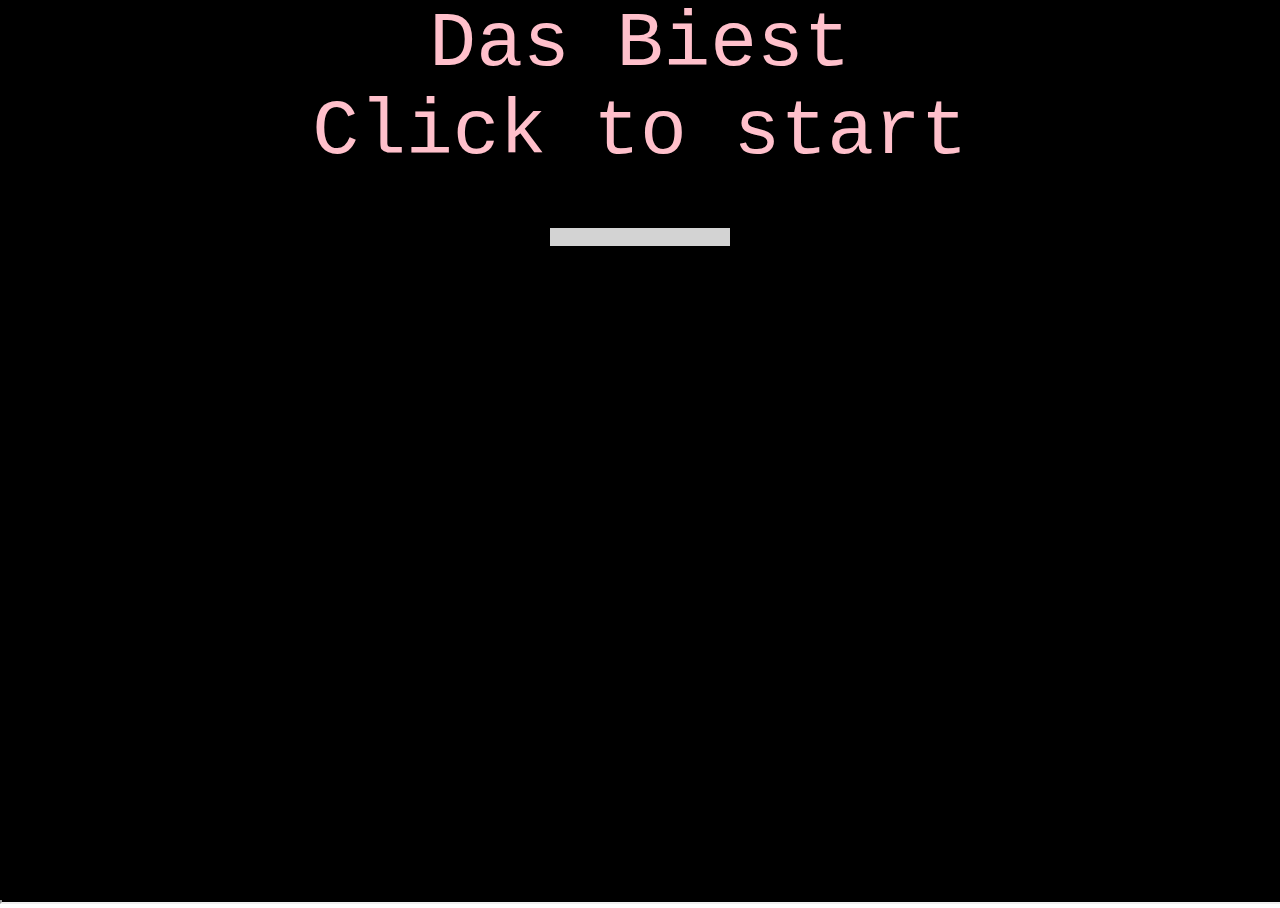
<file: index.html>
!<!DOCTYPE html>
<html>
<head>
    <meta charset="utf-8" />
    <meta http-equiv="X-UA-Compatible" content="IE=edge">
    <title>Meschede 2019</title>
    <meta name="viewport" content="width=device-width, initial-scale=1">
    <link rel="stylesheet" type="text/css" media="screen" href="main.css" />
    <script src="./lib/load-music.js"></script>
</head>
<body>
    <iframe id="rpg-spinne" src="./rpg-final/game.html?spider"></iframe>
    <iframe id="rpg-gorilla" src="./rpg-final/game.html"></iframe>
    <iframe id="pac-mensch" src="./pac/game.html"></iframe>
    <iframe id="platformer-rino" src="./platformer-final/game.html"></iframe>
    <iframe id="platformer-spinne" src="./platformer-final/game.html?spider"></iframe>
    <iframe id="twine" src="./twine/zoo.html"></iframe>

    <div id="backToTwine">back to story</div>
    <div id="start">
        Das Biest<br>Click to start<br>
        <div id="progress"><div class="value"></div></div>    
    </div>
    
    <script>
        const initGame = ()=>{ 
            document.querySelector("#start").removeEventListener("click", initGame);
            window.loadMusic({
                bossfight : "./sound/music/Bossfight.wav",
                gameover : "./sound/music/GameOver.wav",
                jumpAndRunA : "./sound/music/JumNunv2.1.wav",
                jumpAndRunB : "./sound/music/JumpNrunv1.wav",
                jumpAndRunC : "./sound/music/JumpNrunv2.wav",
                pacA : "./sound/music/Pac-manv1.wav",
                pacB : "./sound/music/pac-manv2.wav",
                toteTiere : "./sound/music/toteTiere.wav",
                twineA : "./sound/music/Twinev2.wav",
                twineB : "./sound/music/Twinev3.wav"
                //twineC : "./sound/music/title.wav", 40000)
            }, (progress)=>{
                document.querySelector("#progress .value").style.width = `${progress * 100}%`;
            }).then(({playMusic})=>{
                document.querySelector("#start").style.display="none";
                window.playMusic = playMusic;
                const hideAll = ()=>{[...document.querySelectorAll("iframe")].forEach((frame)=>{frame.style.display = 'none';})};
                const showFrame = (name)=>{
                    hideAll();
                    document.querySelector(`#${name}`).style.display = 'block';
                };
                window.addEventListener("message", (event)=>{
                    const command = event.data.command;
                    ({
                        hideAll: ()=>{hideAll();},
                        showRPGSpinne: ()=>{
                            showFrame("rpg-spinne");
                            playMusic("pacA");
                        },
                        showRPGGorilla: ()=>{
                            showFrame("rpg-gorilla");
                            playMusic("bossfight");
                        },
                        showPacMensch: ()=>{
                            showFrame("pac-mensch");
                            playMusic("pacB");
                        },
                        showPlatformRino: ()=>{
                            showFrame("platformer-rino");
                            playMusic("jumpAndRunC");
                        },
                        showPlatformSpinne: ()=>{
                            showFrame("platformer-spinne");
                            playMusic("jumpAndRunA"); 
                        },
                        showTwine: ()=>{
                            showFrame("twine");
                            playMusic("twineA");
                        },
                        playMusic: ()=>{playMusic(event.data.song);}
                    }[command] || (()=>{
                        console.log("unknow command received", event.data);
                    }))();
                });
                document.querySelector("#backToTwine").addEventListener("click", ()=>{
                    console.log("click");
                    window.postMessage({command: "showTwine"}, "*");
                })
                window.postMessage({command: "showTwine"}, "*");  
            });
        };
       document.querySelector("#start").addEventListener("click", initGame);       
    </script>
    
</body>
</html>
</file>
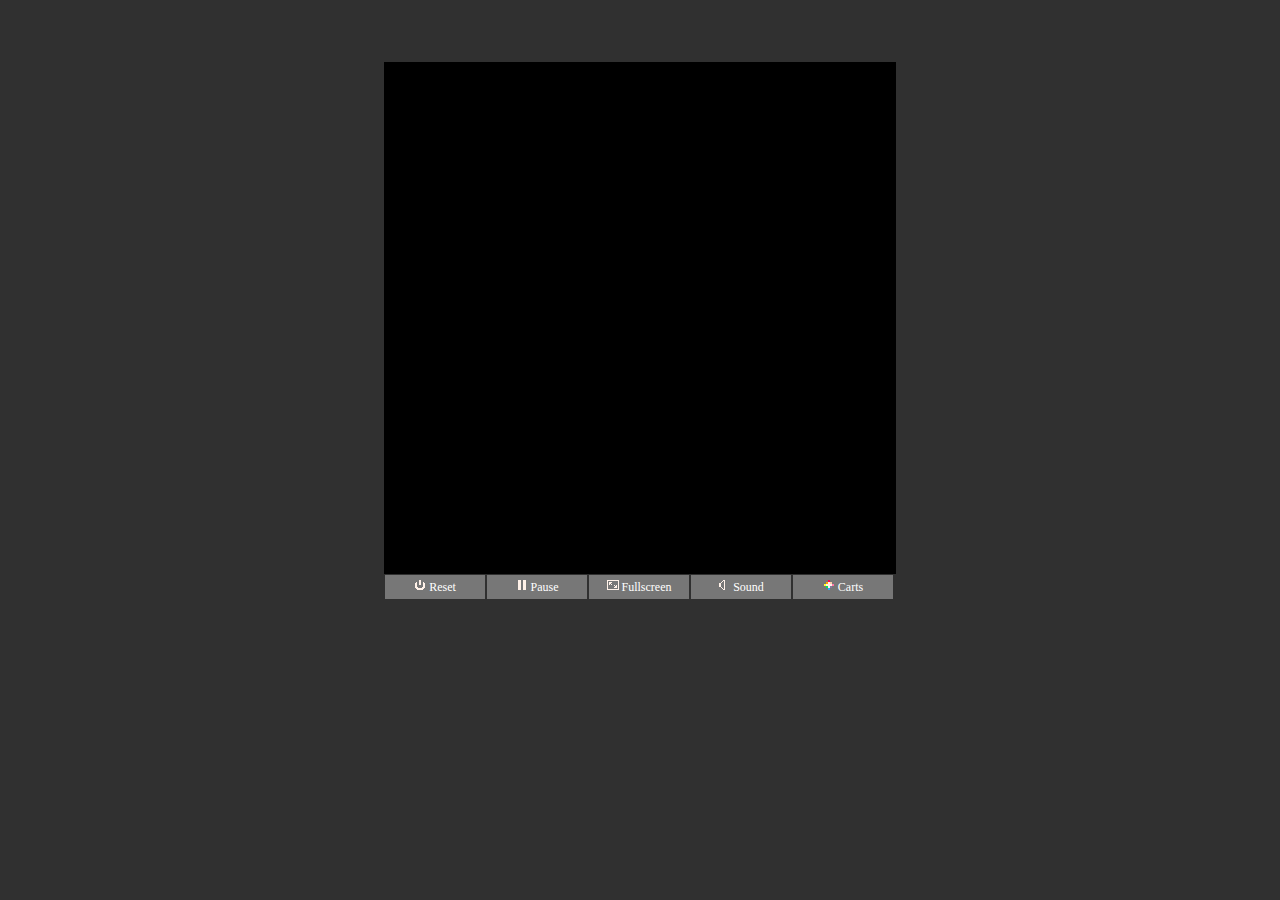
<file: pac/game.html>
﻿<html>
    <head>
        <meta charset="utf-8">
        <meta http-equiv="X-UA-Compatible" content="IE=edge">
        <title>PICO-8 Cartridge</title>
        <meta name="description" content="">

<STYLE TYPE="text/css">
<!--

canvas#canvas { width: 512px; height: 512px; }

.pico8_el {
	float:left;
	width:92px;
	display:inline-block; 
  	margin: 1px;
	padding: 4px;
	text-align: center;
	color:#fff;
	background-color:#777;
	font-family : verdana;
	font-size: 9pt;
	cursor: pointer;
	cursor: hand;
}
.pico8_el a{
	text-decoration: none;
	color:#fff;
}

.pico8_el:hover{
	background-color:#aaa;
}

.pico8_el:link{
	background-color:#aaa;
}

canvas{
    image-rendering: optimizeSpeed;
    image-rendering: -moz-crisp-edges;
    image-rendering: -webkit-optimize-contrast;
    image-rendering: optimize-contrast;
    image-rendering: pixelated;
    -ms-interpolation-mode: nearest-neighbor;
    border: 0px
}

-->
</STYLE>
    
</head>

<body bgcolor=#303030>

	<br><br><br>

	<center><div style="width:512px;">

	<canvas class="emscripten" id="canvas" oncontextmenu="event.preventDefault()"></canvas>

	<script type="text/javascript">
		var canvas = document.getElementById("canvas");
		canvas.width = window.innerWidth;
		canvas.height = window.innerHeight;

		// show Emscripten environment where the canvas is
		// arguments are passed to PICO-8
		
		var Module = {};
		Module.canvas = canvas;
		
		/*
			// When pico8_buttons is defined, PICO-8 takes each int to be a live bitfield
			// representing the state of each player's buttons
			
			var pico8_buttons = [0, 0, 0, 0, 0, 0, 0, 0]; // max 8 players
			pico8_buttons[0] = 2 | 16; // example: player 0, RIGHT and Z held down
			
			// when pico8_gpio is defined, reading and writing to gpio pins will
			// read and write to these values
			var pico8_gpio = new Array(128);
		*/
	</script>

	<script async type="text/javascript" src="game.js"></script>
	  
	<script>
		// key blocker. prevent cursor keys from scrolling page while playing cart.
		
		function onKeyDown_blocker(event) {
			event = event || window.event;
			var o = document.activeElement;
			if (!o || o == document.body || o.tagName == "canvas")
			{
				if ([32, 37, 38, 39, 40].indexOf(event.keyCode) > -1)
				{
					if (event.preventDefault) event.preventDefault();
				}
			}
		}

		document.addEventListener('keydown', onKeyDown_blocker, false);

	</script>
        
	<br>

	<div class=pico8_el onclick="Module.pico8Reset();">

	<img src="[data-uri]" alt="Reset" width=12 height=	12/>

	Reset</div>

	<div class=pico8_el onclick="Module.pico8TogglePaused();">

	<img src="[data-uri]" alt="Pause" width=12 height=12/>

	Pause</div>
	<div class=pico8_el onclick="Module.requestFullScreen(true, false);">
	<img src="[data-uri]" alt="Fullscreen" width=12 height=12/>

	Fullscreen</div>
	<div class=pico8_el onclick="Module.pico8ToggleSound();">
	<img src="[data-uri]" alt="Toggle Sound" width=12 height=12/>
	
	Sound</div>
	<div class=pico8_el ><a target="_new" href="http://www.lexaloffle.com/bbs/?cat=7&sub=2">
	<img src="[data-uri]" alt="More Carts" width=12 height=12/>

	Carts</a></div>

	<br>	

	</div></center>
	<br><br>

</body></html>
</file>
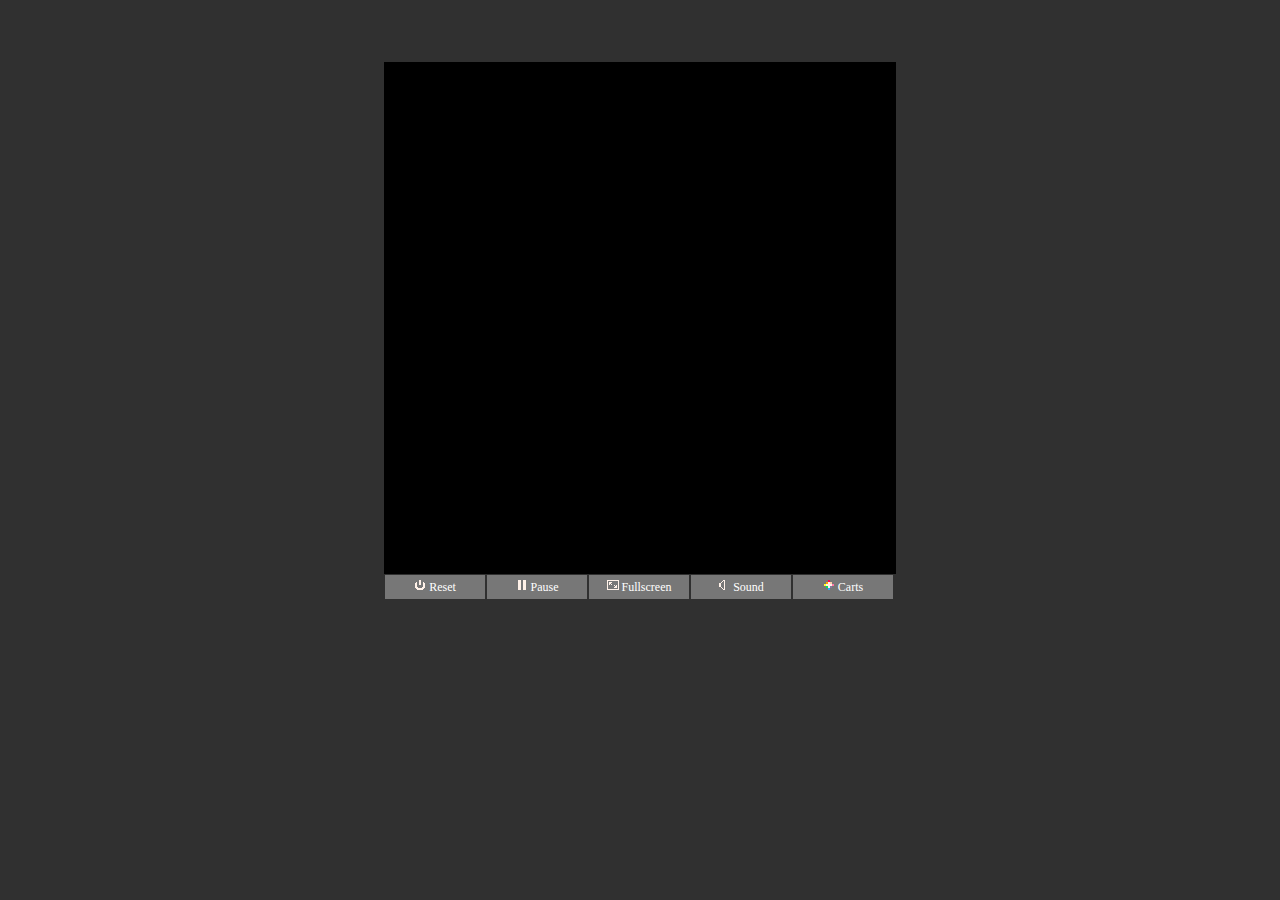
<file: pac/test.html>
﻿<html>
    <head>
        <meta charset="utf-8">
        <meta http-equiv="X-UA-Compatible" content="IE=edge">
        <title>PICO-8 Cartridge</title>
        <meta name="description" content="">

<STYLE TYPE="text/css">
<!--

canvas#canvas { width: 512px; height: 512px; }

.pico8_el {
	float:left;
	width:92px;
	display:inline-block; 
  	margin: 1px;
	padding: 4px;
	text-align: center;
	color:#fff;
	background-color:#777;
	font-family : verdana;
	font-size: 9pt;
	cursor: pointer;
	cursor: hand;
}
.pico8_el a{
	text-decoration: none;
	color:#fff;
}

.pico8_el:hover{
	background-color:#aaa;
}

.pico8_el:link{
	background-color:#aaa;
}

canvas{
    image-rendering: optimizeSpeed;
    image-rendering: -moz-crisp-edges;
    image-rendering: -webkit-optimize-contrast;
    image-rendering: optimize-contrast;
    image-rendering: pixelated;
    -ms-interpolation-mode: nearest-neighbor;
    border: 0px
}

-->
</STYLE>
    
</head>

<body bgcolor=#303030>

	<br><br><br>

	<center><div style="width:512px;">

	<canvas class="emscripten" id="canvas" oncontextmenu="event.preventDefault()"></canvas>

	<script type="text/javascript">
		var canvas = document.getElementById("canvas");
		canvas.width = window.innerWidth;
		canvas.height = window.innerHeight;

		// show Emscripten environment where the canvas is
		// arguments are passed to PICO-8
		
		var Module = {};
		Module.canvas = canvas;
		
		/*
			// When pico8_buttons is defined, PICO-8 takes each int to be a live bitfield
			// representing the state of each player's buttons
			
			var pico8_buttons = [0, 0, 0, 0, 0, 0, 0, 0]; // max 8 players
			pico8_buttons[0] = 2 | 16; // example: player 0, RIGHT and Z held down
			
			// when pico8_gpio is defined, reading and writing to gpio pins will
			// read and write to these values
			
		*/
		var pico8_gpio = new Array(128);
		const check = ()=>{
			console.log(pico8_gpio[0], pico8_gpio[1]);

			if(pico8_gpio[0]){
				window.top.postMessage({ 
					command: "twine", 
					passage: "next"
				})
			}
			setTimeout(check,1000);
		}
		check();


	</script>

	<script async type="text/javascript" src="test.js"></script>
	  
	<script>
		// key blocker. prevent cursor keys from scrolling page while playing cart.
		
		function onKeyDown_blocker(event) {
			event = event || window.event;
			var o = document.activeElement;
			if (!o || o == document.body || o.tagName == "canvas")
			{
				if ([32, 37, 38, 39, 40].indexOf(event.keyCode) > -1)
				{
					if (event.preventDefault) event.preventDefault();
				}
			}
		}

		document.addEventListener('keydown', onKeyDown_blocker, false);

	</script>
        
	<br>

	<div class=pico8_el onclick="Module.pico8Reset();">

	<img src="[data-uri]" alt="Reset" width=12 height=	12/>

	Reset</div>

	<div class=pico8_el onclick="Module.pico8TogglePaused();">

	<img src="[data-uri]" alt="Pause" width=12 height=12/>

	Pause</div>
	<div class=pico8_el onclick="Module.requestFullScreen(true, false);">
	<img src="[data-uri]" alt="Fullscreen" width=12 height=12/>

	Fullscreen</div>
	<div class=pico8_el onclick="Module.pico8ToggleSound();">
	<img src="[data-uri]" alt="Toggle Sound" width=12 height=12/>
	
	Sound</div>
	<div class=pico8_el ><a target="_new" href="http://www.lexaloffle.com/bbs/?cat=7&sub=2">
	<img src="[data-uri]" alt="More Carts" width=12 height=12/>

	Carts</a></div>

	<br>	

	</div></center>
	<br><br>

</body></html>
</file>
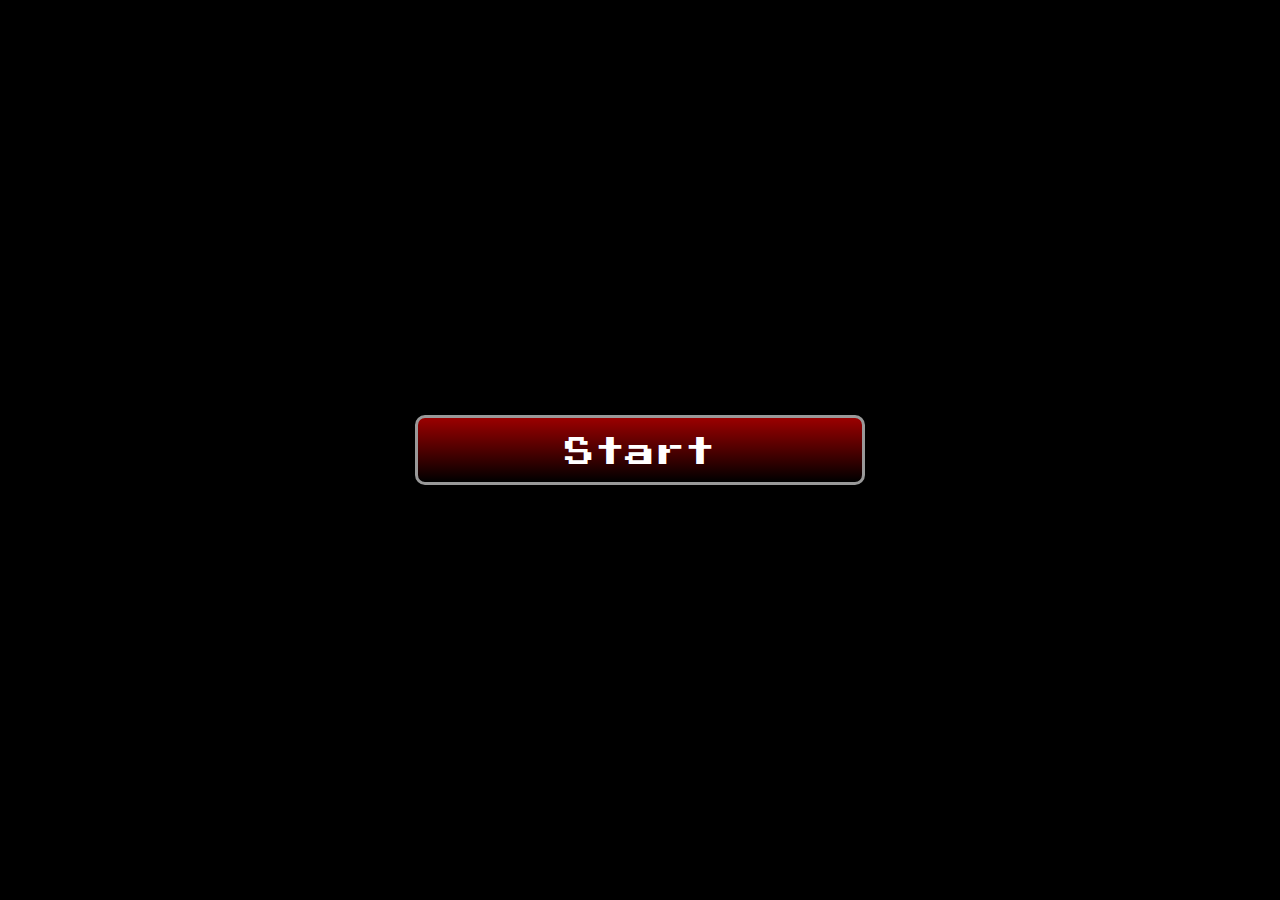
<file: platformer-final/game.html>
<!doctype html>
<html lang="en">
<head>
    <meta charset="UTF-8"/>
    <title>Phaser Test</title>
    <link rel="shortcut icon" type="image/x-icon" href="assets/favicon.png">
    <link href='./assets/fonts/press_start_2p/PressStart2P.css' rel='stylesheet' type='text/css'>
    <link href='./css/game.css' rel='stylesheet' type='text/css'>
    <meta name="apple-mobile-web-app-capable" content="yes"/>
</head>
<body>
<div  class="wrapper">
    <div id="playground">
        <div id="talk">Text is here <br> <a href="">Bla</a></div>
        <div id="game"></div>
        <div id="menu">
            <div class="button" id="start">Start</div>
        </div>
    </div>

</div>


<script src="./lib/phaser.js"></script>
<script src="./lib/garfunkel.js"></script>

<script type="text/javascript" src="./bower_components/lodash/lodash.min.js"></script>
<script type="text/javascript" src="./bower_components/jquery/dist/jquery.min.js"></script>
<script type="text/javascript" src="./lib/tweepee-0.2.js"></script>

<script type="text/javascript" src="./js/util/game.util.js"></script>
<script type="text/javascript" src="./js/util/game.fullscreen.js"></script>
<script type="text/javascript" src="./js/util/game.talk.js"></script>
<script type="text/javascript" src="./js/util/game.pad.js"></script>
<script type="text/javascript" src="./js/util/game.eventZone.js"></script>
<script type="text/javascript" src="./js/util/LabelButton.js"></script>
<script type="text/javascript" src="./js/util/menu.js"></script>

<script type="text/javascript" src="./js/sprites/Player.js"></script>
<script type="text/javascript" src="./js/sprites/Enemy1.js"></script>
<script type="text/javascript" src="./js/sprites/NPC.js"></script>
<script type="text/javascript" src="./js/sprites/Checkpoint.js"></script>

<script type="text/javascript" src="./js/states/PreloadState.js"></script>
<script type="text/javascript" src="./js/states/MenuState.js"></script>
<script type="text/javascript" src="./js/states/PlayState.js"></script>
<script type="text/javascript" src="./js/game.js"></script>

</body>
</html>
</file>
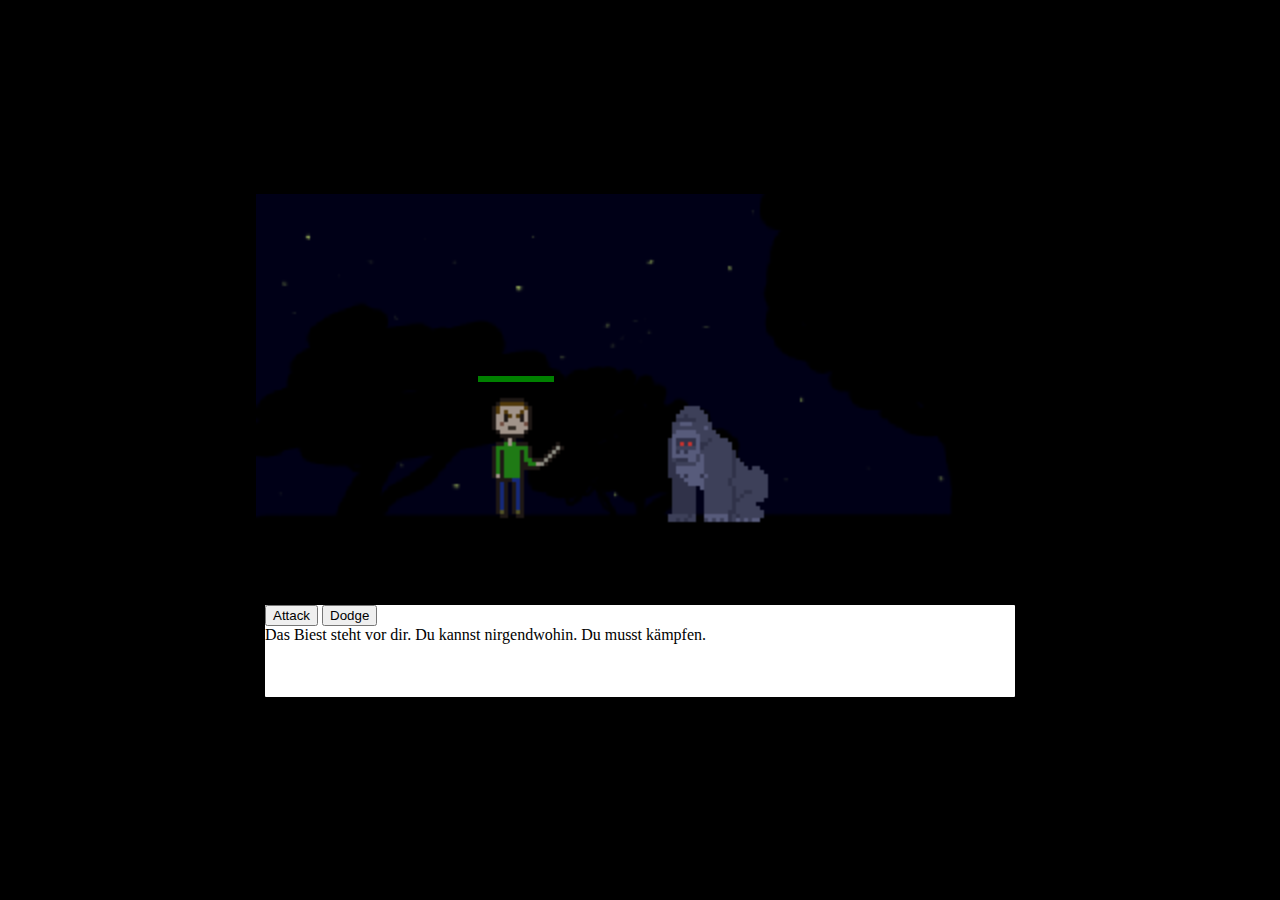
<file: rpg-final/game.html>
<!doctype html>
<html lang="en">
<head>
    <meta charset="UTF-8"/>
    <title>Phaser Test</title>
    <link rel="shortcut icon" type="image/x-icon" href="assets/favicon.png">
    <link href='./assets/fonts/press_start_2p/PressStart2P.css' rel='stylesheet' type='text/css'>
    <link href='./css/game.css' rel='stylesheet' type='text/css'>
    <meta name="apple-mobile-web-app-capable" content="yes"/>
</head>
<body>
<div  class="wrapper">

   <div id="playground">
        <div id="game"></div>
        <div id="playerbar">
            <div class="value">
                
            </div>
        </div>
        <div id="hit"></div>
        <div id="menu">
            <button id="attackButton">Attack</button>
            <button id="dodgeButton">Dodge</button>
            <div id="playerhealth"></div>
            <div id="enemy1health"></div>
            <div id="text">
            </div>
        </div>
        <div id= "gameover"><h1>Du bist tot</h1></div>
        <div id= "victory"><h1>Du lebst</h1></div>
    </div>
    
</div>


<script src="./lib/phaser-2.4.9.js"></script>
<script src="./lib/garfunkel.js"></script>

<script type="text/javascript" src="./bower_components/lodash/lodash.min.js"></script>
<script type="text/javascript" src="./bower_components/jquery/dist/jquery.min.js"></script>


<script type="text/javascript" src="./js/util/game.util.js"></script>
<script type="text/javascript" src="./js/util/game.fullscreen.js"></script>
<script type="text/javascript" src="./js/util/game.talk.js"></script>
<script type="text/javascript" src="./js/util/game.pad.js"></script>
<script type="text/javascript" src="./js/util/game.eventZone.js"></script>
<script type="text/javascript" src="./js/util/LabelButton.js"></script>
<script type="text/javascript" src="./js/util/menu.js"></script>

<script type="text/javascript" src="./js/sprites/Player.js"></script>
<script type="text/javascript" src="./js/sprites/Enemy1.js"></script>

<script type="text/javascript" src="./js/fight.js"></script>
<script type="text/javascript" src="./js/states/PreloadState.js"></script>
<script type="text/javascript" src="./js/states/PlayState.js"></script>
<script type="text/javascript" src="./js/game.js"></script>

</body>
</html>
</file>
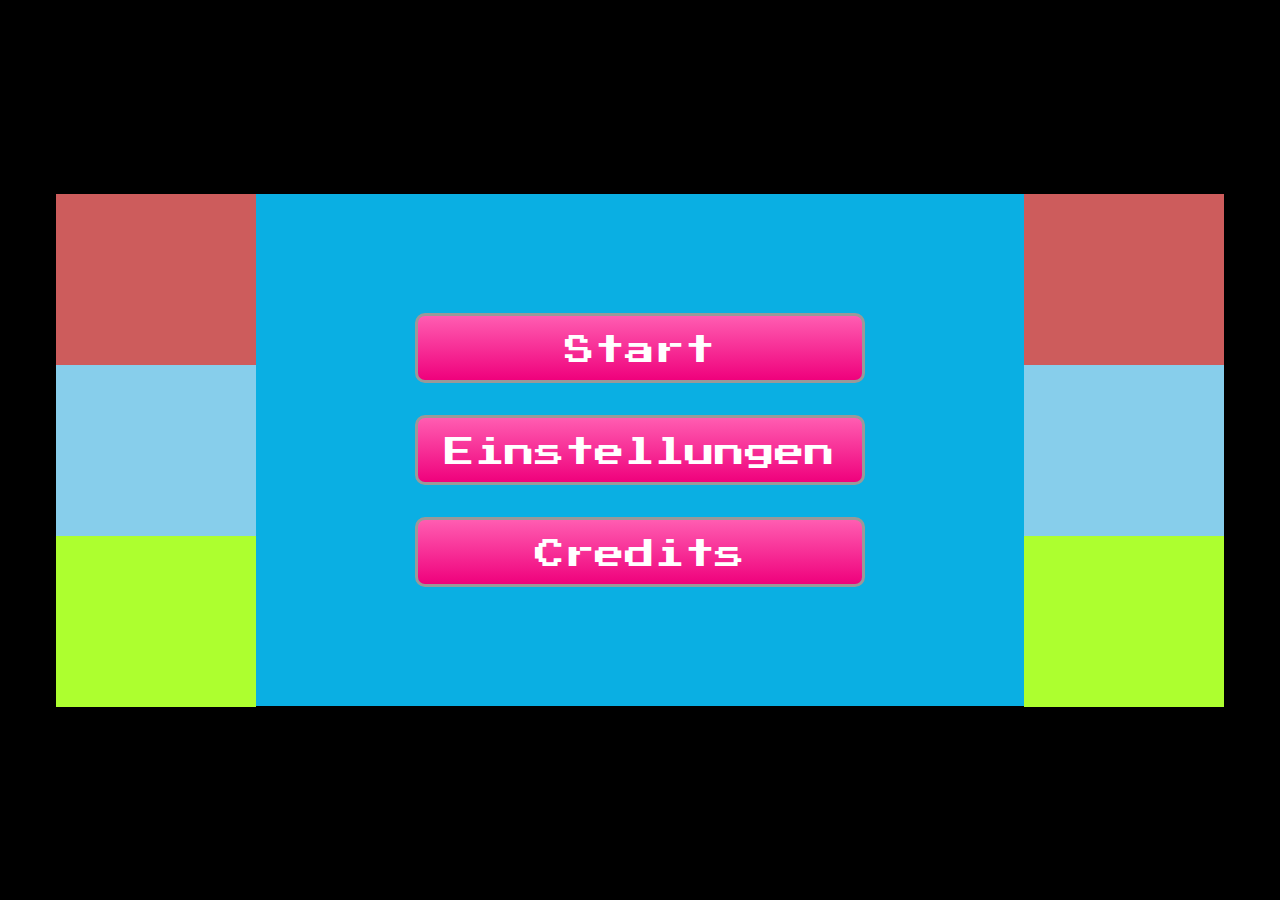
<file: platformer/generic-phaser-platformer/game.html>
<!doctype html>
<html lang="en">
<head>
    <meta charset="UTF-8"/>
    <title>Phaser Test</title>
    <link rel="shortcut icon" type="image/x-icon" href="assets/favicon.png">
    <link href='./assets/fonts/press_start_2p/PressStart2P.css' rel='stylesheet' type='text/css'>
    <link href='./css/game.css' rel='stylesheet' type='text/css'>
    <meta name="apple-mobile-web-app-capable" content="yes"/>
</head>
<body>
<div  class="wrapper">
    <div class="controlsLeft">
        <div class="A"></div>
        <div class="B"></div>
        <div class="C"></div>
    </div>
    <div id="playground">
        <div id="talk">Text is here <br> <a href="">Bla</a></div>
        <div id="game"></div>
        <div id="menu">
            <div class="button" id="start">Start</div>
            <div class="button">Einstellungen</div>
            <div class="button">Credits</div>
        </div>
    </div>
    <div class="controlsRight">
        <div class="D"></div>
        <div class="E"></div>
        <div class="F"></div>
    </div>
</div>


<script src="./lib/phaser.js"></script>
<script src="./lib/garfunkel.js"></script>

<script type="text/javascript" src="./bower_components/lodash/lodash.min.js"></script>
<script type="text/javascript" src="./bower_components/jquery/dist/jquery.min.js"></script>
<script type="text/javascript" src="./lib/tweepee-0.2.js"></script>

<script type="text/javascript" src="./js/util/game.util.js"></script>
<script type="text/javascript" src="./js/util/game.fullscreen.js"></script>
<script type="text/javascript" src="./js/util/game.talk.js"></script>
<script type="text/javascript" src="./js/util/game.pad.js"></script>
<script type="text/javascript" src="./js/util/game.eventZone.js"></script>
<script type="text/javascript" src="./js/util/LabelButton.js"></script>
<script type="text/javascript" src="./js/util/menu.js"></script>

<script type="text/javascript" src="./js/sprites/Player.js"></script>
<script type="text/javascript" src="./js/sprites/Enemy1.js"></script>
<script type="text/javascript" src="./js/sprites/NPC.js"></script>
<script type="text/javascript" src="./js/sprites/Checkpoint.js"></script>

<script type="text/javascript" src="./js/states/PreloadState.js"></script>
<script type="text/javascript" src="./js/states/MenuState.js"></script>
<script type="text/javascript" src="./js/states/PlayState.js"></script>
<script type="text/javascript" src="./js/game.js"></script>

</body>
</html>
</file>
<file: main.css>
html, body {
    width : 100%;
    height: 100%;
}

iframe {
    position: absolute;
    width : 100%;
    height: 100%;
    top: 0;
    left: 0;
}

#backToTwine {
    position: absolute;
    top: 5px;
    right: 5px;
    background: grey;
    /*width: 20px;*/
    padding-left: 10px;
    padding-right: 10px;
    height: 20px;
    border-radius: 10px;
    color: white;
    z-index: 1000; 
    text-align: center;
}

#start {
   position: absolute;
   z-index: 1001; 
    width : 100%;
    height: 100%;
    top: 0;
    left: 0;
    color: pink;
    background-color: black;
    font-size: 6em;
    font-family: monospace;
    text-align: center; 
}

#progress {
    width: 180px;
    height: 18px;
    border: solid 2px black;
    background-color: lightgrey;
    margin: 50px auto;
}

#progress .value {
    width: 0%;
    height: 18px;
    background-color: green;
}
</file>
<file: platformer-final/assets/fonts/press_start_2p/PressStart2P.css>
@font-face {
    font-family: 'Press Start 2P';
    src: url('PressStart2P.ttf') format('truetype');
}

@font-face {
    font-family: 'PressStart2P';
    src: url('PressStart2P.ttf') format('truetype');
}
</file>
<file: platformer-final/css/game.css>
body {
    margin: 0;
    background-color: #000000;
}

html {
  box-sizing: border-box;
}

*, *:before, *:after {
  box-sizing: inherit;
}

.wrapper {
    position: absolute;
    top: 50%;
    left: 50%;
    margin-top: -256px;
    margin-left: -384px;
    height: 512px;
    width: 768px;
    background-color: #000066;
}

.controlsLeft {
    float: left;
    margin-left: -200px;
    width: 200px;
    height: 512px;
}

.controlsRight {
    float: left;
    margin-right: -200px;
    width: 200px;
    height: 512px;
}

 .A,
 .B,
 .C,
 .D,
 .E,
 .F{
    float: left;
    display: block;
    width: 200px;
    height: 171px;
     -webkit-touch-callout:none;
     -webkit-user-select:none;
     -khtml-user-select:none;
     -moz-user-select:none;
     -ms-user-select:none;
     user-select:none;
     -webkit-tap-highlight-color:rgba(0,0,0,0);

}

.A,.D {
    background-color: indianred;
}

.B,.E {
    background-color: skyblue;
}

.C,.F{
    background-color: greenyellow;
}

#playground {
    margin: 0px auto;
    width: 768px;
    height: 512px;
    position: relative;
    float: left;
}

#game {
    position: absolute;
    top: 0;
}

#talk {
    display: none;
    position: absolute;
    top: 30px;
    left: 30px;
    right: 30px;
    height: 130px;
    font-family: 'Press Start 2P', cursive;
    font-size: 14px;
    z-index: 1;
    border-radius: 4px;
    color: #259FFF;
    background-color: #000088;
    border: solid 4px #eeeeff;
    padding: 5px;
    line-height: 170%;
}

#menu {
    //display: none;
    background-color: #000000;
    z-index: 100;
    position: absolute;
    top:0;
    left:0;
    right:0;
    bottom:0;

    display: flex;
    flex-direction: column;
    justify-content: center;
    align-items: center;
}

#menu .button{
    background: linear-gradient(to bottom, rgb(155, 0, 0) 0%, rgb(0, 0, 0) 100%);
    color: #ffffff;
    font-family: 'Press Start 2P', cursive;
    font-size: 30px;
    text-align: center;
    height: 70px;
    width: 450px;
    border-radius: 10px;
    border: 3px solid #999;
    padding-top:20px;
    margin: 16px;
}

#menu .button:hover{
    background: linear-gradient(to bottom, rgb(216, 0, 0) 0%, rgba(0,0,0,1) 100%);
    in
    color: #ffffff;
    font-family: 'Press Start 2P', cursive;
    font-size: 30px;


}

#talk a {
    color: #ee5577;
}


#editorButton {
    z-index: 10001;
    position: relative;
}

#editorOverlay {
    visibility:hidden ;
    position: fixed;
    top: 0;
    left: 0;
    width: 100%;
    height: 100%;
    background-color: rgba(0,0,0,0.4);

    opacity: 0.8;
    z-index: 3;
}

#editorOverlay .editor{
    position: absolute;
    top: 30px;
    left: 30px;
    right: 30px;
    bottom: 30px;
    background-color: white;
    background-color: rgba(255,255,255,0.4);
}

#talk a.tweepee_selected {
    background-color: #ee5577;
    color: white;
}

.ui-tabs {
    position: absolute;
    top: 100px;
    bottom: 30px;
}

.ui-tabs-panel {
    height: 100%;
    overflow-y: auto;
}​

canvas {

    image-rendering: crisp-edges;
}
</file>
<file: rpg-final/assets/fonts/press_start_2p/PressStart2P.css>
@font-face {
    font-family: 'Press Start 2P';
    src: url('PressStart2P.ttf') format('truetype');
}

@font-face {
    font-family: 'PressStart2P';
    src: url('PressStart2P.ttf') format('truetype');
}
</file>
<file: rpg-final/css/game.css>
body {
    margin: 0;
    background-color: #000000;
}

html {
  box-sizing: border-box;
}

*, *:before, *:after {
  box-sizing: inherit;
}

.wrapper {
    position: absolute;
    top: 50%;
    left: 50%;
    margin-top: -256px;
    margin-left: -384px;
    height: 512px;
    width: 768px;
    background-color: #000066;
}

.controlsLeft {
    float: left;
    margin-left: -200px;
    width: 200px;
    height: 512px;
}

.controlsRight {
    float: left;
    margin-right: -200px;
    width: 200px;
    height: 512px;
}

 .A,
 .B,
 .C,
 .D,
 .E,
 .F{
    float: left;
    display: block;
    width: 200px;
    height: 171px;
     -webkit-touch-callout:none;
     -webkit-user-select:none;
     -khtml-user-select:none;
     -moz-user-select:none;
     -ms-user-select:none;
     user-select:none;
     -webkit-tap-highlight-color:rgba(0,0,0,0);

}

.A,.D {
    background-color: indianred;
}

.B,.E {
    background-color: skyblue;
}

.C,.F{
    background-color: greenyellow;
}

#playground {
    margin: 0px auto;
    width: 768px;
    height: 512px;
    position: relative;
    float: left;
}

#game {
    position: absolute;
    top: 0;
}

#talk {
    display: none;
    position: absolute;
    top: 30px;
    left: 30px;
    right: 30px;
    height: 130px;
    font-family: 'Press Start 2P', cursive;
    font-size: 14px;
    z-index: 1;
    border-radius: 4px;
    color: #259FFF;
    background-color: #000088;
    border: solid 4px #eeeeff;
    padding: 5px;
    line-height: 170%;
}

#menu {

    background-color: #ffffff;
    border: 4px solid black;
    border-radius: 5px;
    z-index: 100;
    position: absolute;
  
    height: 100px;
    right: 5px;
    left: 5px;
    bottom:5px; 
    /*display: flex;
    flex-direction: column;
    justify-content: center;
    align-items: center;*/
}

#gameover {

    background-color: #ffffff;
    border: 4px solid black;
    border-radius: 5px;
    z-index: 101;
    position: absolute;
  
    top: 5px;
    right: 5px;
    left: 5px;
    bottom:5px; 
    display: flex;
    flex-direction: column;
    justify-content: center;
    align-items: center;
    display:none;
}

#victory {

    background-color: #ffffff;
    border: 4px solid black;
    border-radius: 5px;
    z-index: 101;
    position: absolute;
  
    top: 5px;
    right: 5px;
    left: 5px;
    bottom:5px; 
    display: flex;
    flex-direction: column;
    justify-content: center;
    align-items: center;
    display:none;
}

#playerbar {
    background-color: lightgray;
    border: 2px solid rgb(0, 0, 0);
    position: absolute;
    z-index: 0;
    top: 180px;
    left: 220px;
    width: 80px;
    height: 10px;
}

#playerbar .value {
    background-color: green;
    height: 100%;
    width: 100%;
}

#hit{
    transition: all 1s;
    color:red;
    position: absolute;
    top: 180px;
    right: 300px;
    font-size: 20px;
}

.hitanim {
    transition: all 1s;
    top: 100px;
    font-size: 40px;
    opacity: 0;

}

#menu .button{
    background: linear-gradient(to bottom, rgba(255,93,177,1) 0%, rgba(239,1,124,1) 100%);
    color: #ffffff;
    font-family: 'Press Start 2P', cursive;
    font-size: 30px;
    text-align: center;
    height: 70px;
    width: 450px;
    border-radius: 10px;
    border: 3px solid #999;
    padding-top:20px;
    margin: 16px;
}

#menu .button:hover{
    background: linear-gradient(to bottom, rgba(255,120,184,1) 0%, rgba(239,50,150,1) 100%);
    in
    color: #ffffff;
    font-family: 'Press Start 2P', cursive;
    font-size: 30px;


}

#talk a {
    color: #ee5577;
}


#editorButton {
    z-index: 10001;
    position: relative;
}

#editorOverlay {
    visibility:hidden ;
    position: fixed;
    top: 0;
    left: 0;
    width: 100%;
    height: 100%;
    background-color: rgba(0,0,0,0.4);

    opacity: 0.8;
    z-index: 3;
}

#editorOverlay .editor{
    position: absolute;
    top: 30px;
    left: 30px;
    right: 30px;
    bottom: 30px;
    background-color: white;
    background-color: rgba(255,255,255,0.4);
}

#talk a.tweepee_selected {
    background-color: #ee5577;
    color: white;
}

.ui-tabs {
    position: absolute;
    top: 100px;
    bottom: 30px;
}

.ui-tabs-panel {
    height: 100%;
    overflow-y: auto;
}​
</file>
<file: platformer/generic-phaser-platformer/assets/fonts/press_start_2p/PressStart2P.css>
@font-face {
    font-family: 'Press Start 2P';
    src: url('PressStart2P.ttf') format('truetype');
}

@font-face {
    font-family: 'PressStart2P';
    src: url('PressStart2P.ttf') format('truetype');
}
</file>
<file: platformer/generic-phaser-platformer/css/game.css>
body {
    margin: 0;
    background-color: #000000;
}

html {
  box-sizing: border-box;
}

*, *:before, *:after {
  box-sizing: inherit;
}

.wrapper {
    position: absolute;
    top: 50%;
    left: 50%;
    margin-top: -256px;
    margin-left: -384px;
    height: 512px;
    width: 768px;
    background-color: #000066;
}

.controlsLeft {
    float: left;
    margin-left: -200px;
    width: 200px;
    height: 512px;
}

.controlsRight {
    float: left;
    margin-right: -200px;
    width: 200px;
    height: 512px;
}

 .A,
 .B,
 .C,
 .D,
 .E,
 .F{
    float: left;
    display: block;
    width: 200px;
    height: 171px;
     -webkit-touch-callout:none;
     -webkit-user-select:none;
     -khtml-user-select:none;
     -moz-user-select:none;
     -ms-user-select:none;
     user-select:none;
     -webkit-tap-highlight-color:rgba(0,0,0,0);

}

.A,.D {
    background-color: indianred;
}

.B,.E {
    background-color: skyblue;
}

.C,.F{
    background-color: greenyellow;
}

#playground {
    margin: 0px auto;
    width: 768px;
    height: 512px;
    position: relative;
    float: left;
}

#game {
    position: absolute;
    top: 0;
}

#talk {
    display: none;
    position: absolute;
    top: 30px;
    left: 30px;
    right: 30px;
    height: 130px;
    font-family: 'Press Start 2P', cursive;
    font-size: 14px;
    z-index: 1;
    border-radius: 4px;
    color: #259FFF;
    background-color: #000088;
    border: solid 4px #eeeeff;
    padding: 5px;
    line-height: 170%;
}

#menu {
    //display: none;
    background-color: #0aafe3;
    z-index: 100;
    position: absolute;
    top:0;
    left:0;
    right:0;
    bottom:0;

    display: flex;
    flex-direction: column;
    justify-content: center;
    align-items: center;
}

#menu .button{
    background: linear-gradient(to bottom, rgba(255,93,177,1) 0%, rgba(239,1,124,1) 100%);
    color: #ffffff;
    font-family: 'Press Start 2P', cursive;
    font-size: 30px;
    text-align: center;
    height: 70px;
    width: 450px;
    border-radius: 10px;
    border: 3px solid #999;
    padding-top:20px;
    margin: 16px;
}

#menu .button:hover{
    background: linear-gradient(to bottom, rgba(255,120,184,1) 0%, rgba(239,50,150,1) 100%);
    in
    color: #ffffff;
    font-family: 'Press Start 2P', cursive;
    font-size: 30px;


}

#talk a {
    color: #ee5577;
}


#editorButton {
    z-index: 10001;
    position: relative;
}

#editorOverlay {
    visibility:hidden ;
    position: fixed;
    top: 0;
    left: 0;
    width: 100%;
    height: 100%;
    background-color: rgba(0,0,0,0.4);

    opacity: 0.8;
    z-index: 3;
}

#editorOverlay .editor{
    position: absolute;
    top: 30px;
    left: 30px;
    right: 30px;
    bottom: 30px;
    background-color: white;
    background-color: rgba(255,255,255,0.4);
}

#talk a.tweepee_selected {
    background-color: #ee5577;
    color: white;
}

.ui-tabs {
    position: absolute;
    top: 100px;
    bottom: 30px;
}

.ui-tabs-panel {
    height: 100%;
    overflow-y: auto;
}​
</file>
